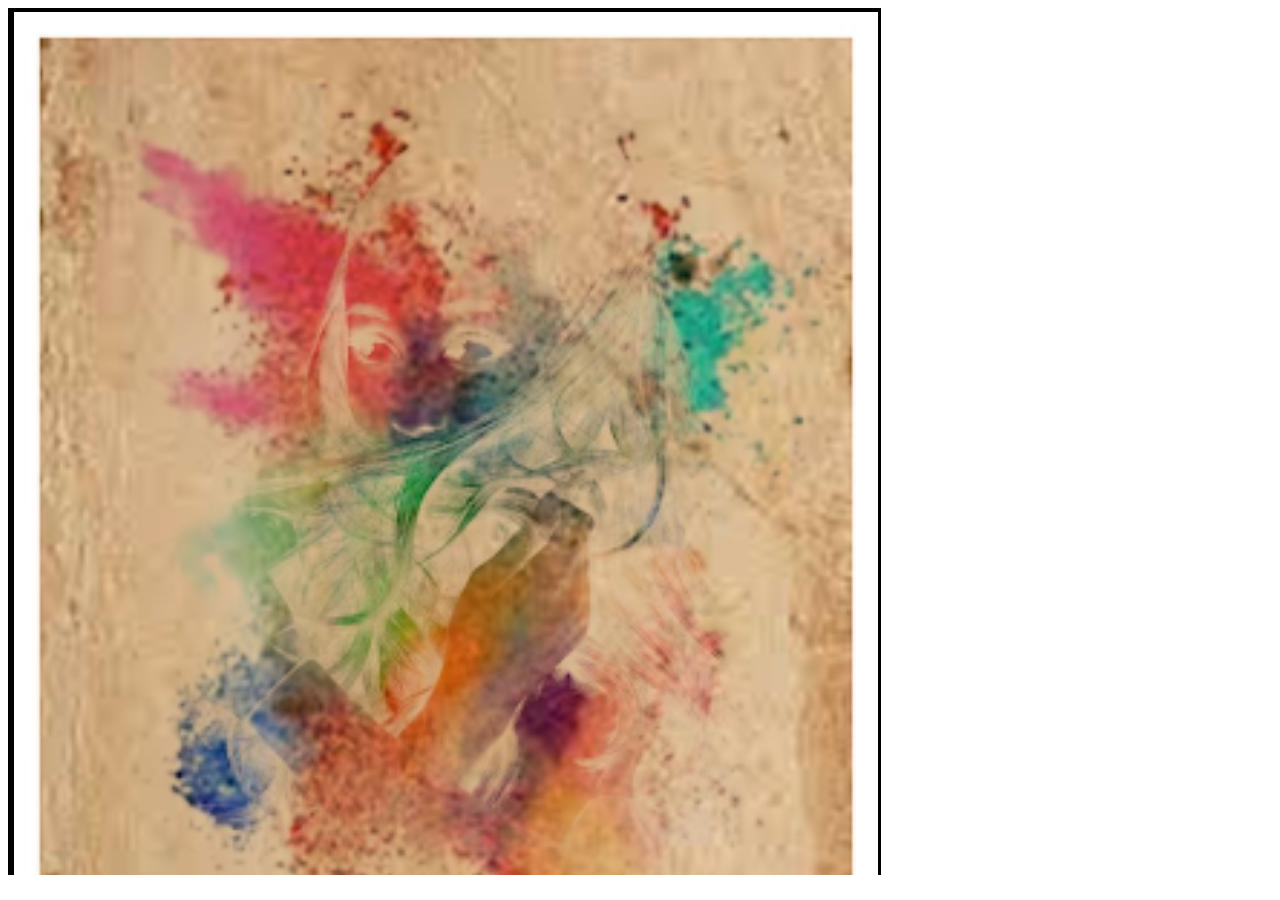
<file: Modul1.html>
<!DOCTYPE html>
<html lang="en">
<head>
    <meta charset="UTF-8">
    <meta http-equiv="X-UA-Compatible" content="IE=edge">
    <meta name="viewport" content="width=device-width, initial-scale=1.0">
    <title>Document</title>
</head>
<body>
    <img src="Screenshot_20221129-193340_Drive.jpg" alt="">
</body>
</html>
</file>
<file: Modul3.html>
<!DOCTYPE html>
<html lang="en">
<head>
    <meta charset="UTF-8">
    <meta http-equiv="X-UA-Compatible" content="IE=edge">
    <meta name="viewport" content="width=device-width, initial-scale=1.0">
    <title>Document</title>
</head>
<body>
    <img src="Tugas3-1.gif" alt="">
</body>
</html>
</file>
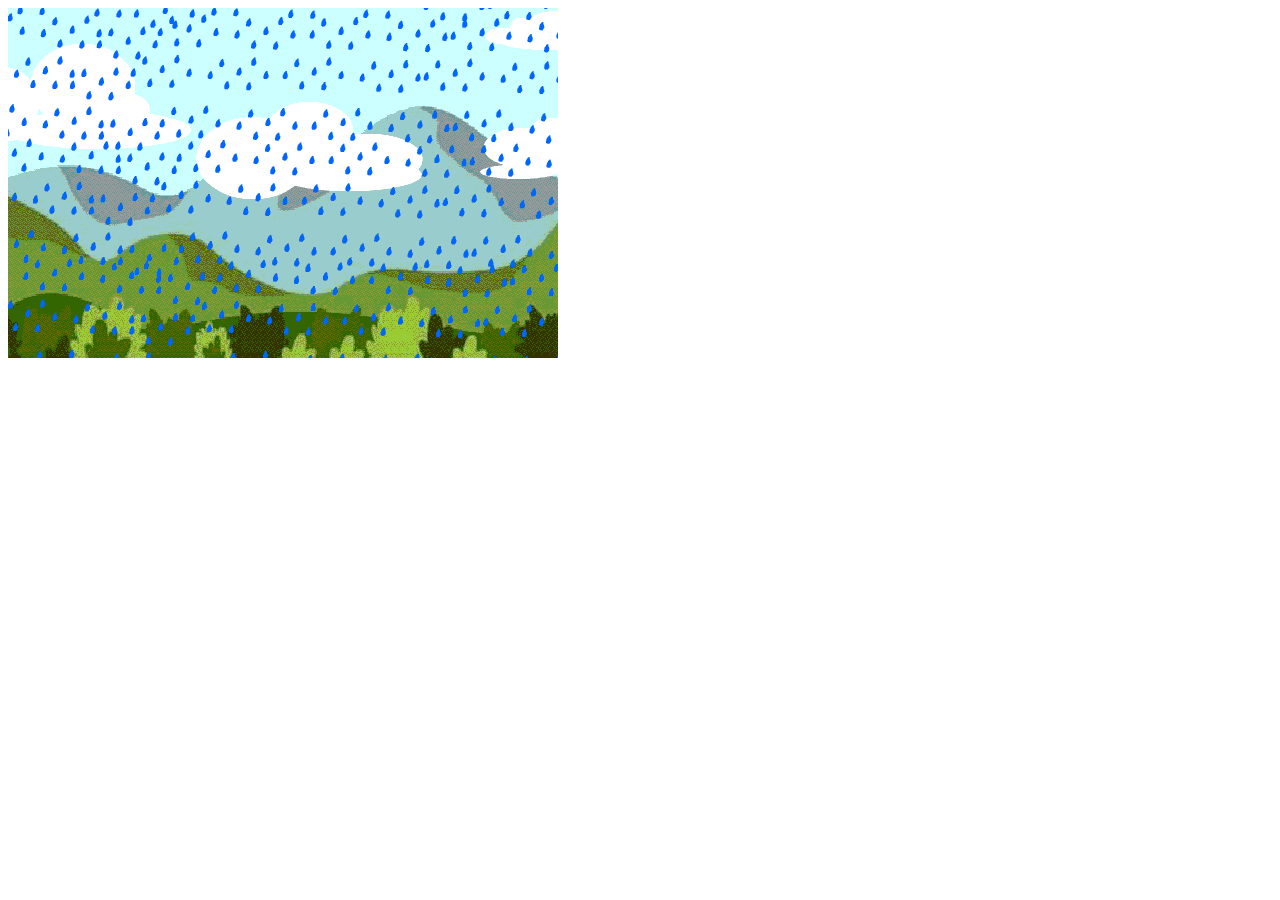
<file: Modul4.html>
<!DOCTYPE html>
<html lang="en">
<head>
    <meta charset="UTF-8">
    <meta http-equiv="X-UA-Compatible" content="IE=edge">
    <meta name="viewport" content="width=device-width, initial-scale=1.0">
    <title>Document</title>
</head>
<body>
    <img src="Modul4.gif" alt="">
</body>
</html>
</file>
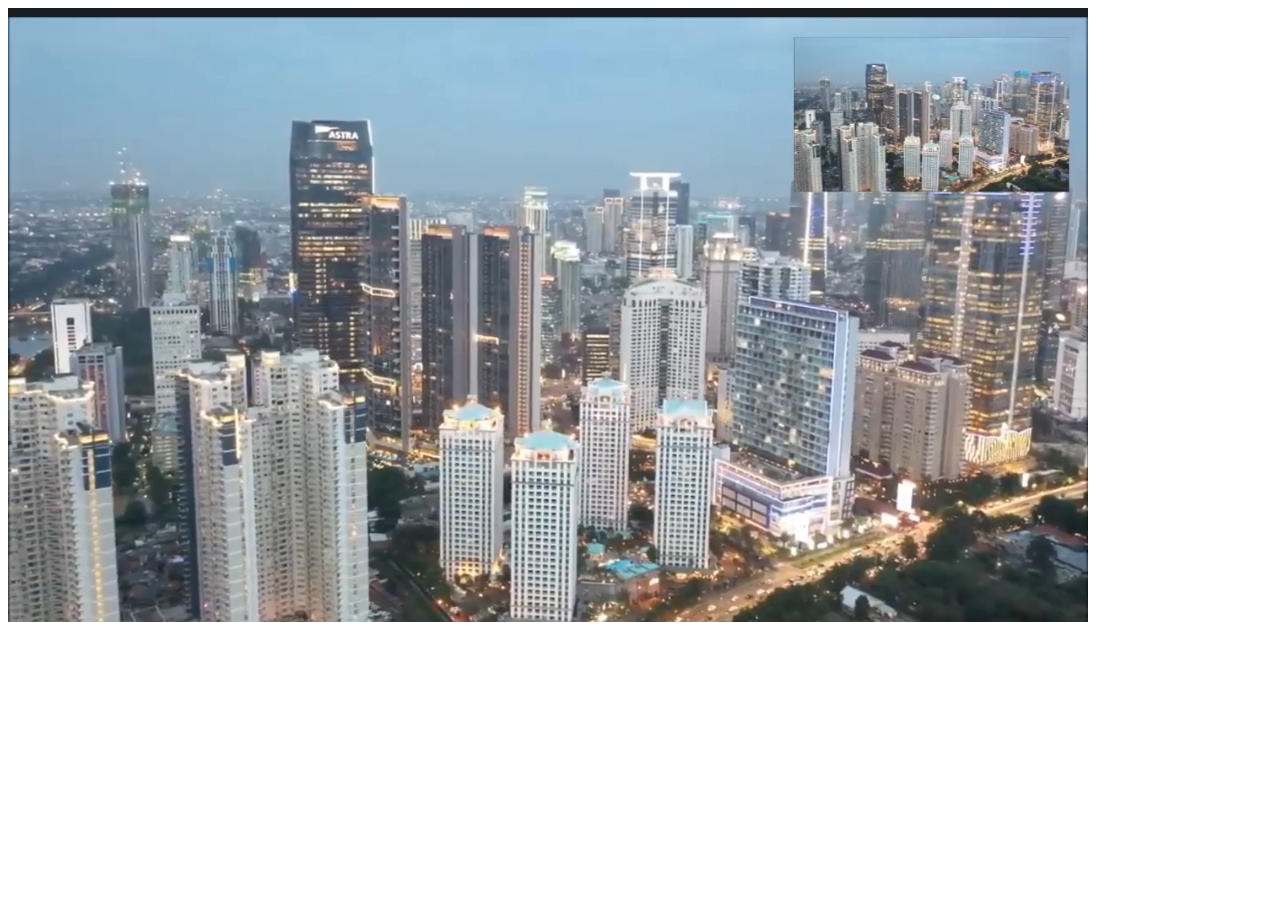
<file: Modul5.html>
<!DOCTYPE html>
<html lang="en">
<head>
    <meta charset="UTF-8">
    <meta http-equiv="X-UA-Compatible" content="IE=edge">
    <meta name="viewport" content="width=device-width, initial-scale=1.0">
    <title>Document</title>
</head>
<body>
    <img src="Screenshot_20221129-194556_Drive.jpg" alt="">
</body>
</html>
</file>
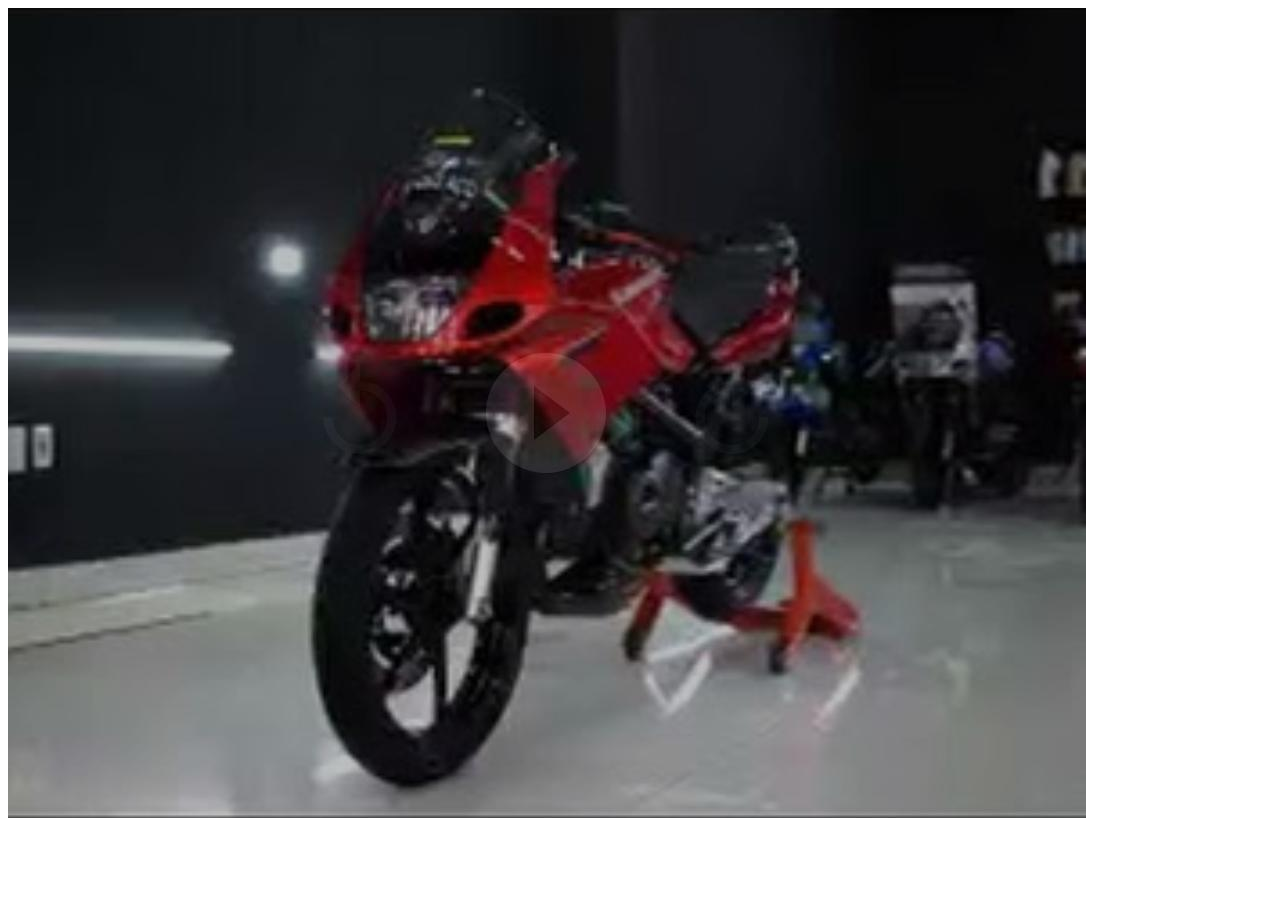
<file: Modul6.html>
<!DOCTYPE html>
<html lang="en">
<head>
    <meta charset="UTF-8">
    <meta http-equiv="X-UA-Compatible" content="IE=edge">
    <meta name="viewport" content="width=device-width, initial-scale=1.0">
    <title>Document</title>
</head>
<body>
    <img src="Screenshot_20221129-194740_Drive.jpg" alt="">
</body>
</html>
</file>
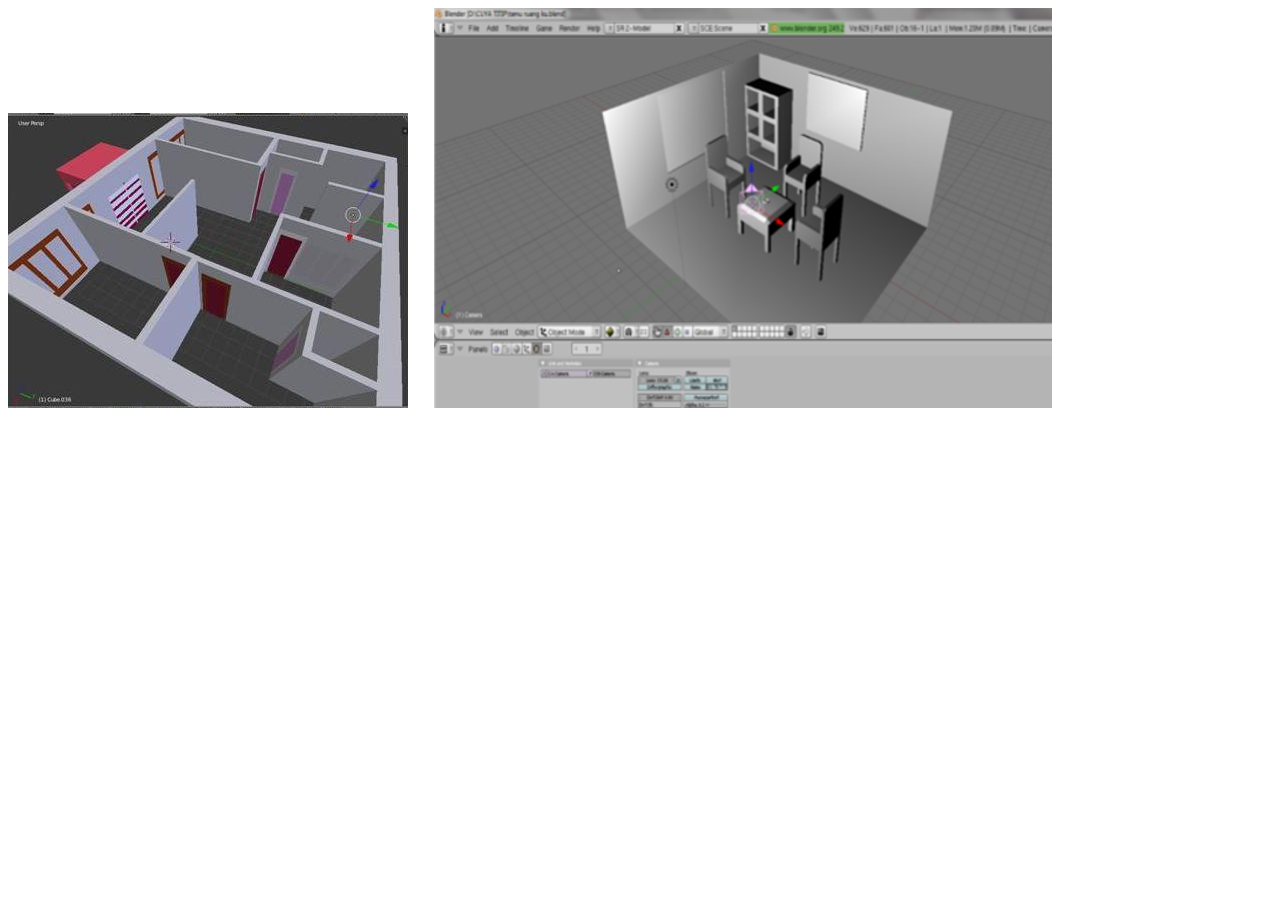
<file: Modul8.html>
<!DOCTYPE html>
<html lang="en">
<head>
    <meta charset="UTF-8">
    <meta http-equiv="X-UA-Compatible" content="IE=edge">
    <meta name="viewport" content="width=device-width, initial-scale=1.0">
    <title>Document</title>
</head>
<body>
    <img src="21-3.jpg" alt="">
    <img src="untitled.jpg" alt="">
</body>
</html>
</file>
